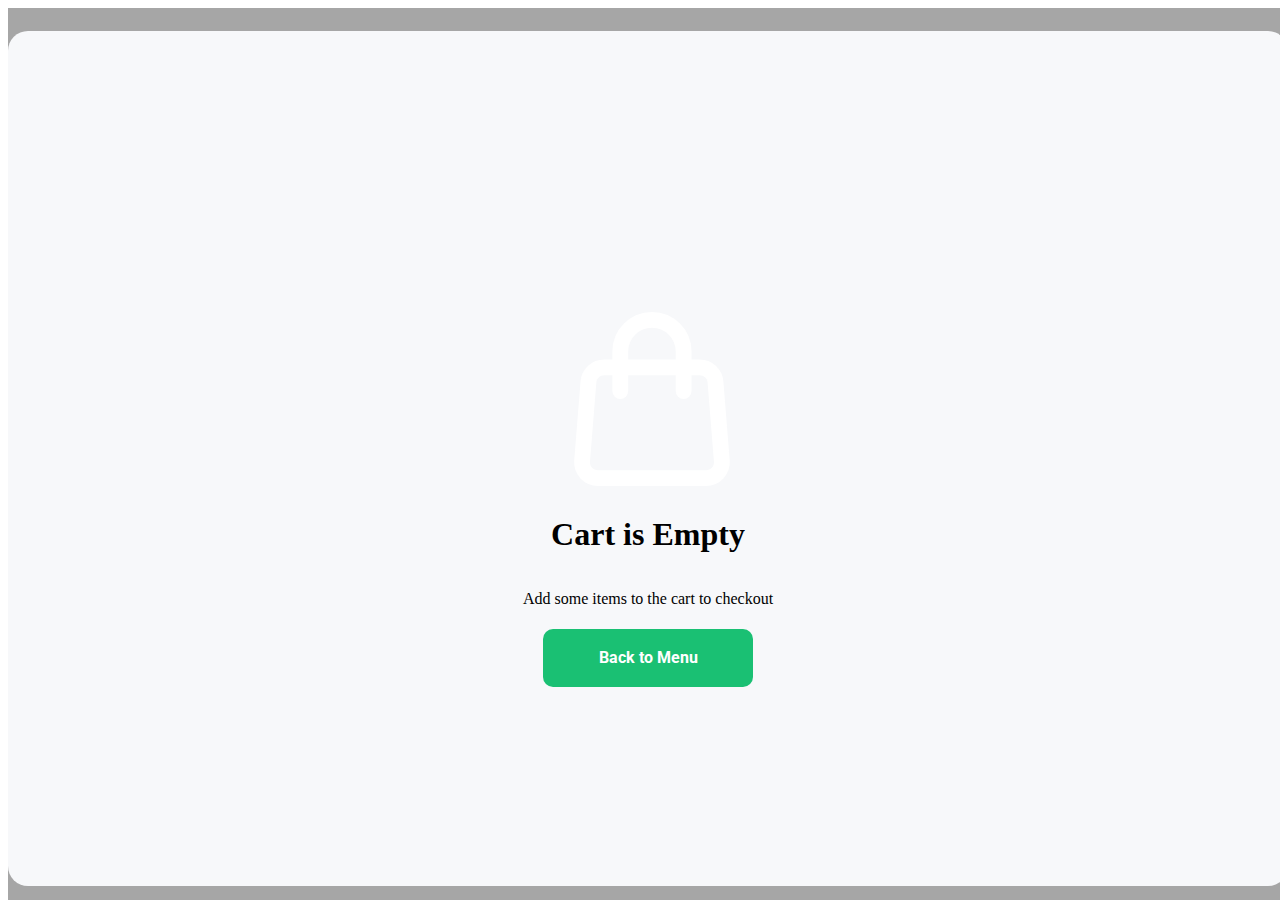
<file: test.html>
<!DOCTYPE html>
<html lang="en">
  <head>
    <meta charset="UTF-8" />
    <meta http-equiv="X-UA-Compatible" content="IE=edge" />
    <meta name="viewport" content="width=device-width, initial-scale=1.0" />
    <title>Document</title>
    <link href='https://fonts.googleapis.com/css?family=Roboto' rel='stylesheet'>
    <style>
      .overlay {
        width: 100vw;
        height: 100vh;
        position: fixed;
        z-index: 10;
        background: rgba(0, 0, 0, 0.35);
        display: flex;
        align-items: center;
        justify-content: center;
      }
      .modal-container-cart{
        width: 1336px;
        height: 95%;
        background: #f7f8fa;
        border-radius: 20px;
        display: flex;
        align-items: center;
        justify-content: center;
        flex-direction: column;
        padding-top: 80px;
        box-sizing: border-box;
      }
      .req {
        width: 264px;
        height: 20px;
        font-family: "Roboto";
        font-style: normal;
        font-weight: 800;
        font-size: 40px;
        line-height: 20px;
        /* identical to box height, or 50% */
        letter-spacing: -0.012em;
        color: #000000;
      }
      .input {
        width: 1127px;
        height: 48px;
        border-radius: 10px;
        background: #f2f2f2;
        margin: 35px;
        border: none;
      }
      .back{
        display: flex;
        flex-direction: row;
        justify-content: center;
        align-items: flex-start;
        padding: 19px 25px;
        width: 210px;
        height: 58px;
        background: #1ac073;
        border-radius: 10px;
        /* Inside auto layout */
        flex: none;
        order: 1;
        flex-grow: 0;
        border: none;
        margin: 5px;
        flex-grow: 0;
        font-family: "Roboto";
        font-style: normal;
        font-weight: 700;
        font-size: 16px;
        line-height: 20px;
        color: #ffffff;
      }
      .cancel {
        display: flex;
        flex-direction: row;
        justify-content: center;
        align-items: flex-start;
        padding: 19px 25px;
        gap: 10px;
        color: #1ac073;
        width: 210px;
        height: 58px;
        border: 2px solid #1ac073;
        border-radius: 10px;
        margin: 5px;
        /* Inside auto layout */
        flex: none;
        order: 0;
        flex-grow: 0;
        font-family: "Roboto";
        font-style: normal;
        font-weight: 700;
        font-size: 16px;
        line-height: 20px;
        /* identical to box height, or 125% */
        letter-spacing: -0.012em;
      }
      .btn-container {
        width: 430px;
        display: flex;
      }
      .input-area {
        display: flex;
        align-items: flex-start;
        justify-content: flex-start;
        flex-direction: column;
        position: relative;
      }
      label {
        position: absolute;
        left: 40px;
        top:15px;
      }
      .cart-img{
        height: 190px;
        width: 170px;
      }
    </style>
    
  </head>
  <body>
    <div class="overlay">
      <div class="modal-container-cart">
        <img src="./icons/Cart.svg" alt="cart" class="cart-img"/>
        <h1 class="empty">Cart is Empty</h1>
        <p class="checkout">Add some items to the cart to checkout</p>
          <button class="back">Back to Menu</button>
        </div>
      </div>
    </div>
  </body>
</html>
</file>
